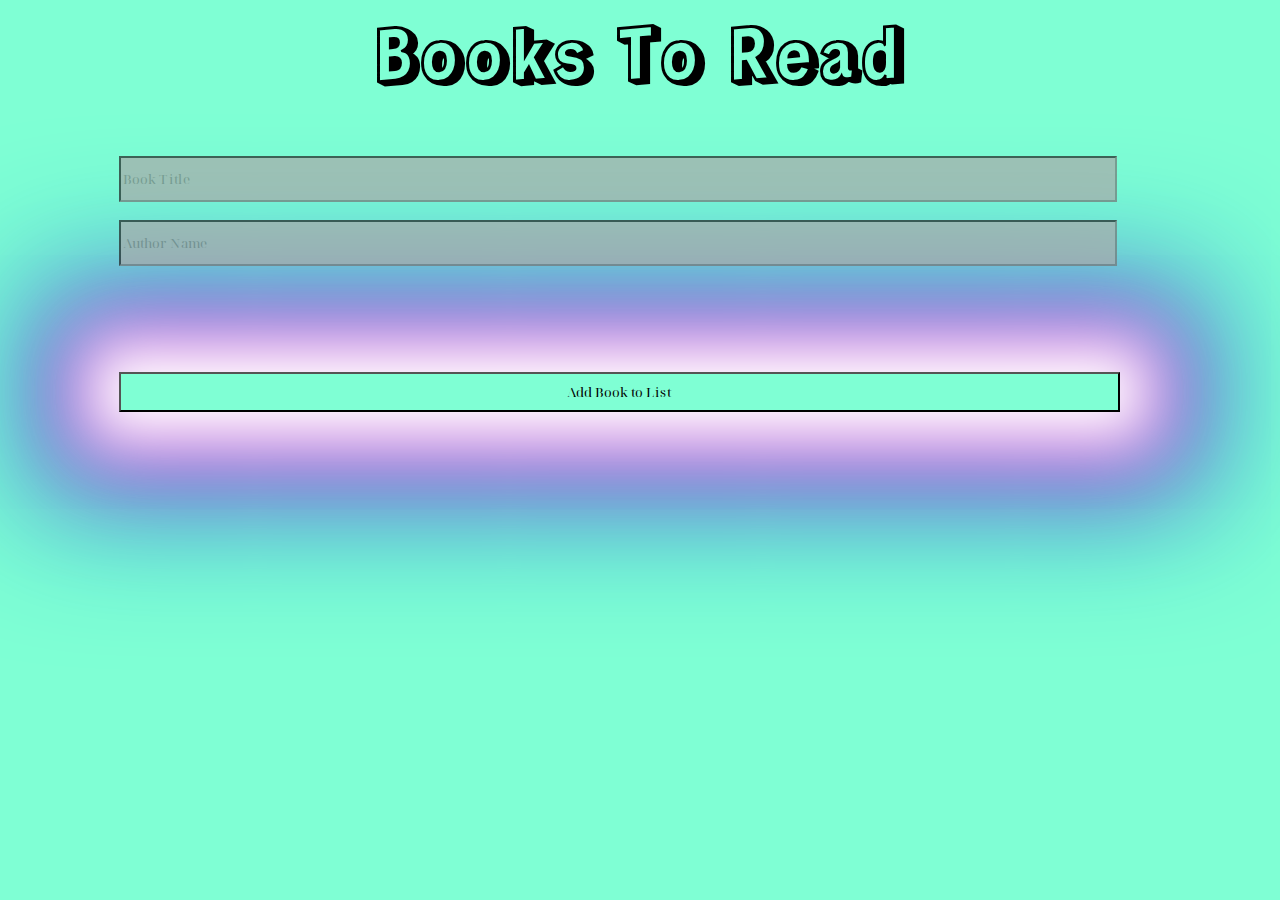
<file: week7/to-do/index.html>
<!DOCTYPE html>
<html lang="en">
    <head>
        <meta charset="UTF-8">
        <meta http-equiv="X-UA-Compatible" content="IE=edge">
        <meta name="viewport" content="width=device-width, initial-scale=1.0">

        <title>Capstone: To-Do</title>
        <link rel="stylesheet" href="style.css">
    </head>

    <body>
        <link rel="stylesheet" href="https://fonts.googleapis.com/css?family=Noto Serif Display">
        <link rel="stylesheet" href="https://fonts.googleapis.com/css?family=Rampart One">
        <link rel="stylesheet" href="https://fonts.googleapis.com/css?family=Dancing Script">


        <h1>Books To Read</h1>
        <form action="#" id="toDoList">
        <div id="toRead">
            <input type="text" id="addBook" placeholder="Book Title" required>
            <br><br>
            <input type="text" id="addAuthor" placeholder="Author Name" required>
            <br><br><br><br>
            <button type="button" id="button">Add Book to List</button>
        </div>

        <div id="books"></div>
        </form>
        <script src="app.js"></script>
    </body>
</html>
</file>
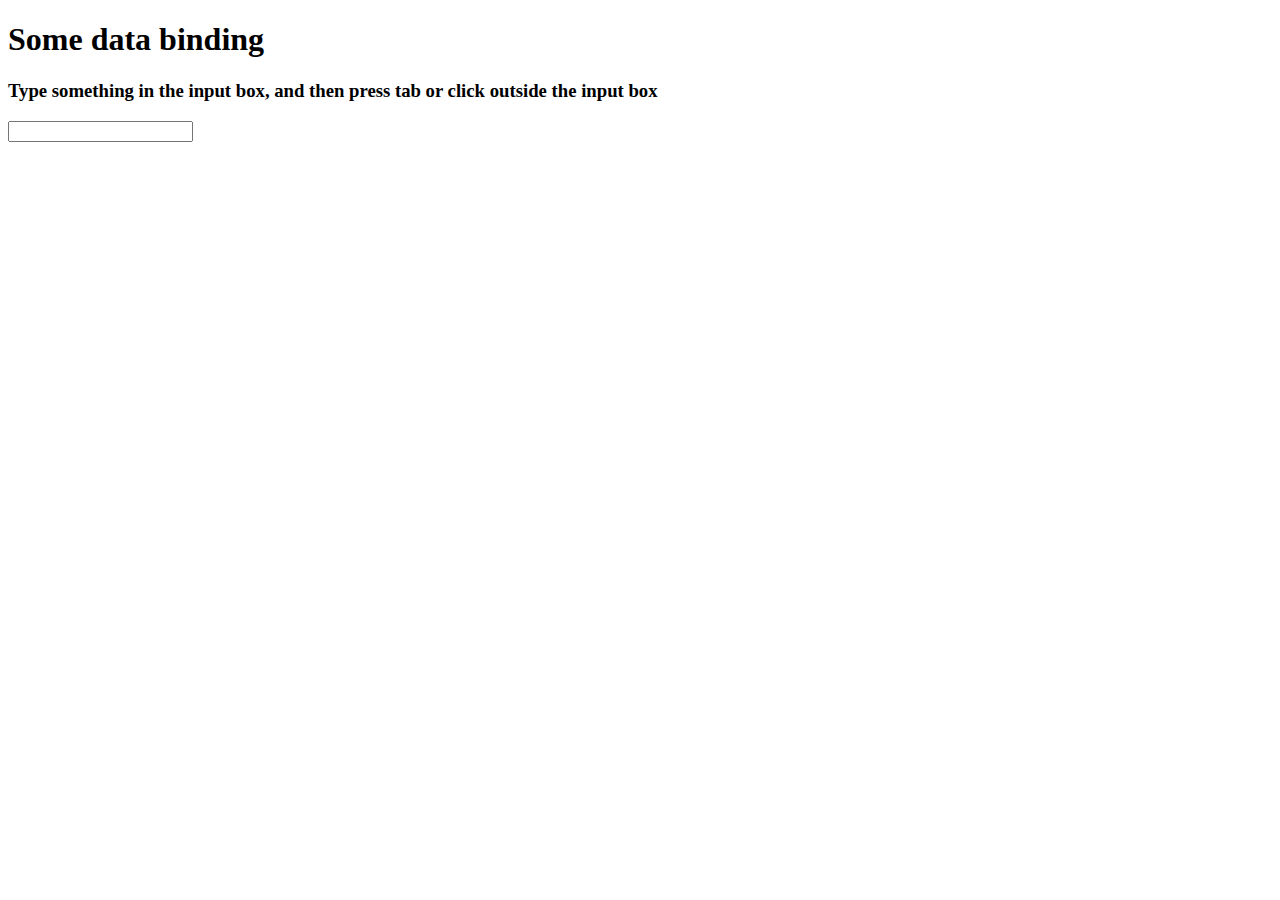
<file: week6/events_workbook/change/index.html>
<!DOCTYPE html>
<html lang="en">
<head>
    <meta charset="UTF-8">
    <meta name="viewport" content="width=device-width, initial-scale=1.0">
    <meta http-equiv="X-UA-Compatible" content="ie=edge">
    <title>Document</title>
</head>
<body>
    <h1>Some data binding</h1>
    <h3>Type something in the input box, and then press tab or click outside the input box</h3>
    <input id="change-me"/>
    <div id="output"></div>
    <script src="app.js"></script>
</body>
</html>
</file>
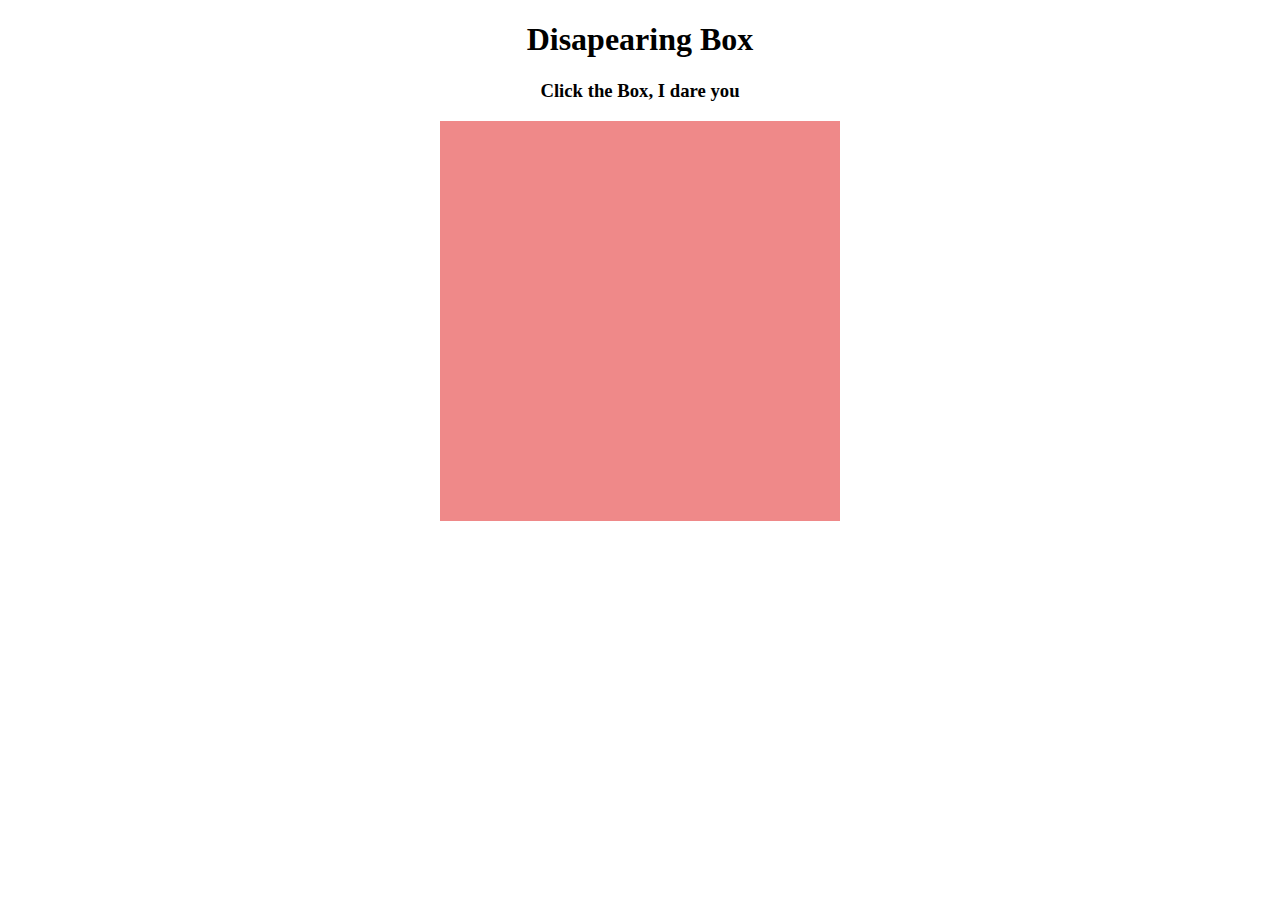
<file: week6/events_workbook/click/index.html>
<!DOCTYPE html>
<html lang="en">
<head>
    <meta charset="UTF-8">
    <meta name="viewport" content="width=device-width, initial-scale=1.0">
    <meta http-equiv="X-UA-Compatible" content="ie=edge">
    <title>Document</title>
    <link rel="stylesheet" href="style.css">
</head>
<body>
    <h1>Disapearing Box</h1>
    <h3>Click the Box, I dare you</h3>
    <div class="red-box"></div>
    <script src="app.js"></script>
</body>
</html>
</file>
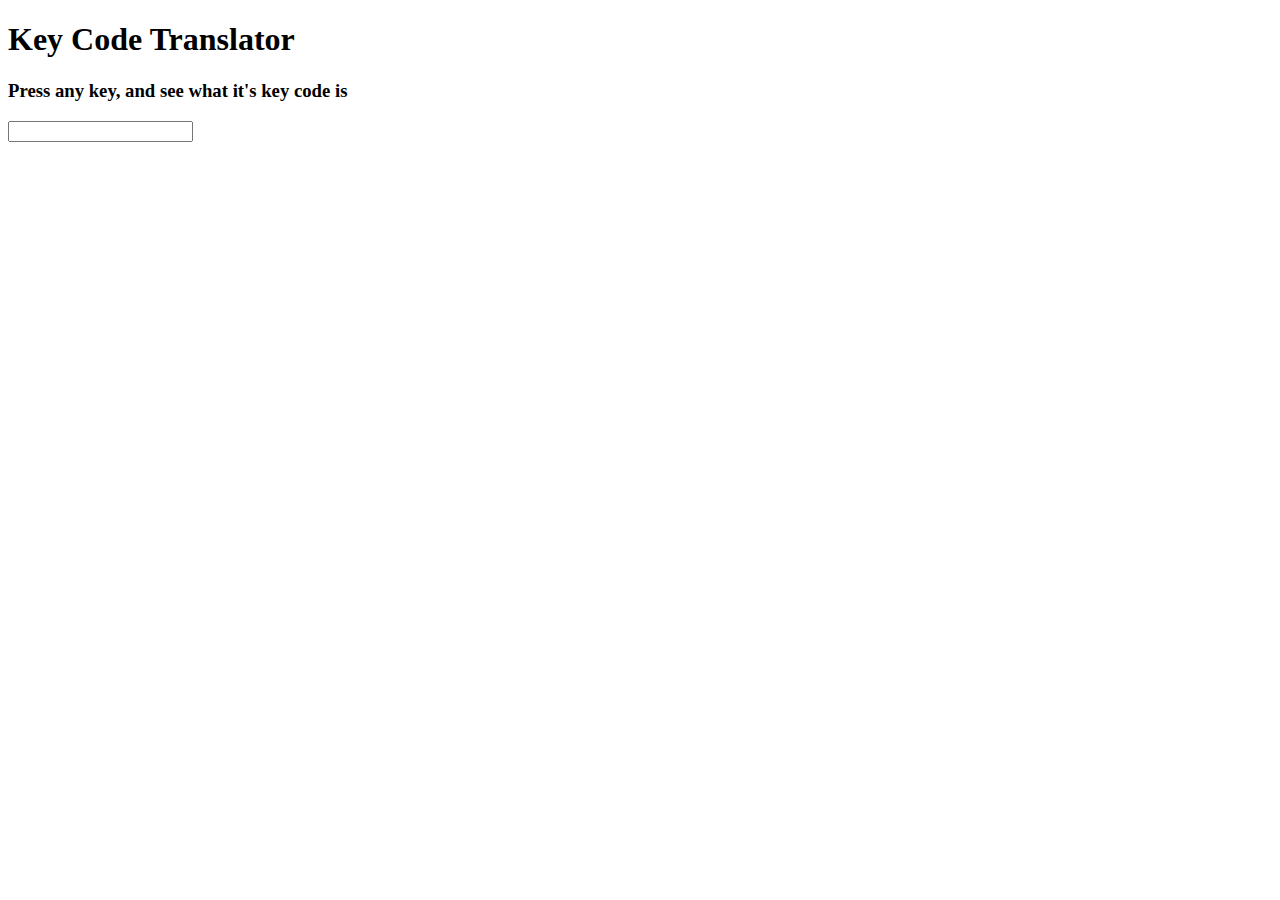
<file: week6/events_workbook/keypress/index.html>
<!DOCTYPE html>
<html lang="en">
<head>
    <meta charset="UTF-8">
    <meta name="viewport" content="width=device-width, initial-scale=1.0">
    <meta http-equiv="X-UA-Compatible" content="ie=edge">
    <title>Document</title>
</head>
<body>
    <h1>Key Code Translator</h1>
    <h3>Press any key, and see what it's key code is</h3>
    <div id="output"></div>
    <script src="app.js"></script>
</body>
</html>
</file>
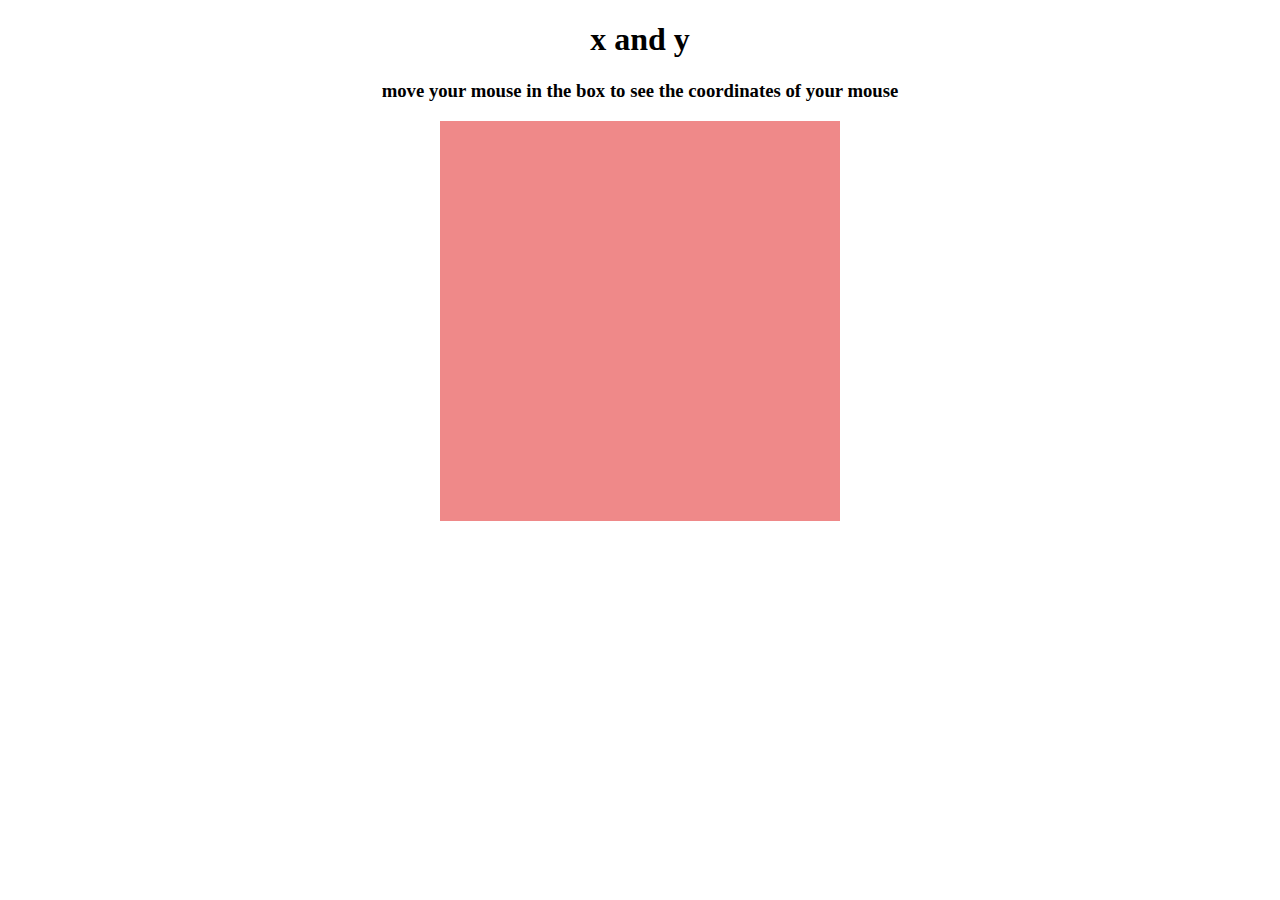
<file: week6/events_workbook/mouseover/index.html>
<!DOCTYPE html>
<html lang="en">
<head>
    <meta charset="UTF-8">
    <meta name="viewport" content="width=device-width, initial-scale=1.0">
    <meta http-equiv="X-UA-Compatible" content="ie=edge">
    <title>Document</title>
    <link rel="stylesheet" href="style.css">
</head>
<body>
    <h1>x and y</h1>
    <h3>move your mouse in the box to see the coordinates of your mouse</h3>
    <div class="red-box"></div>
    <script src="app.js"></script>
</body>
</html>
</file>
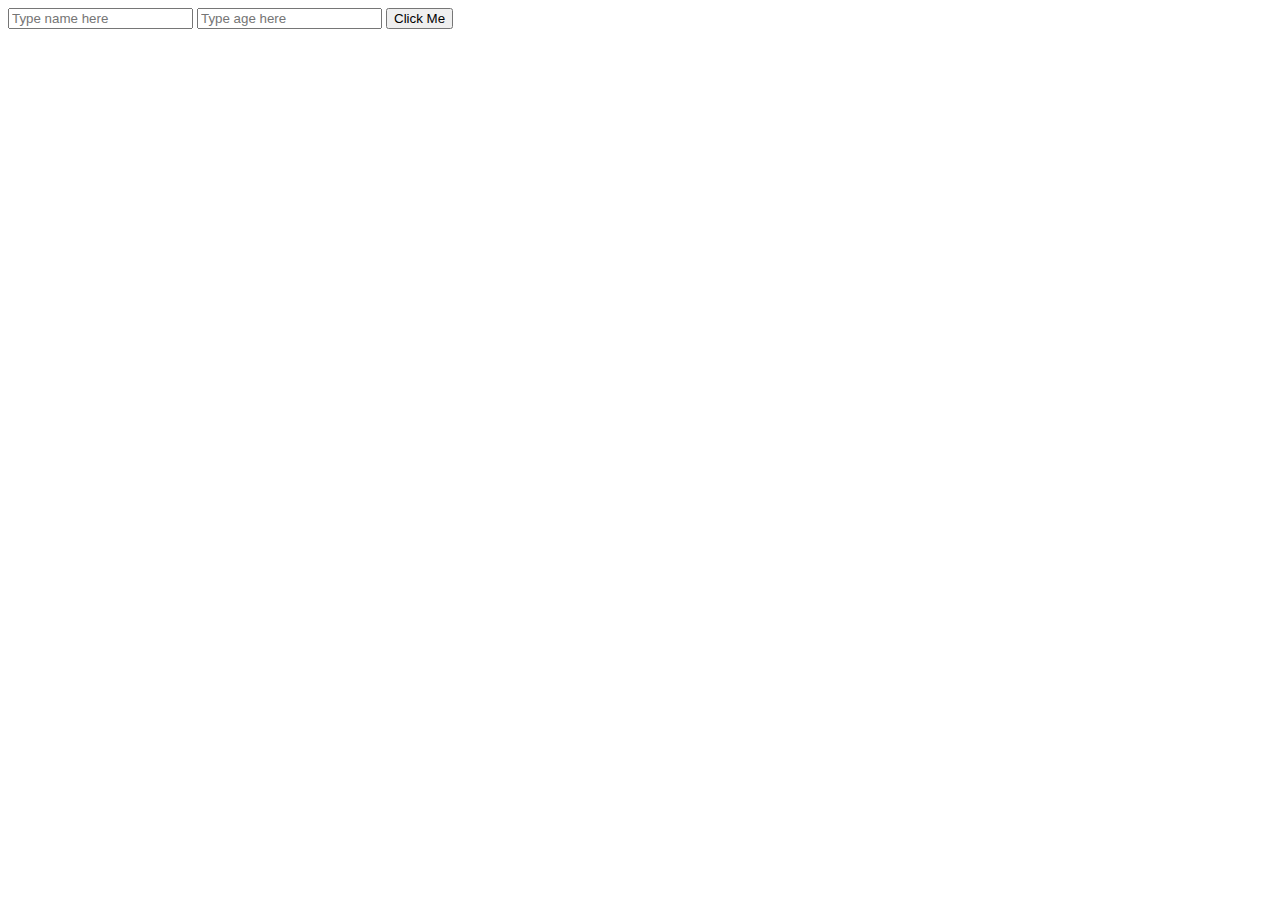
<file: week6/events_workbook/submit/index.html>
<!DOCTYPE html>
<html lang="en">
<head>
    <meta charset="UTF-8">
    <meta name="viewport" content="width=device-width, initial-scale=1.0">
    <meta http-equiv="X-UA-Compatible" content="ie=edge">
    <title>Document</title>
</head>
<body>
    <div>
        <form id="submit-me">
            <input id="name"/>
            <input id="age"/>
            <button>Click Me</button>
            <!-- the button knows that it belongs to this form because it's nested in it. 
            A single button in a form will defualt to a submit button and will trigger a submit event -->
        </form>
    </div>
    <script src="app.js"></script>
</body>
</html>
</file>
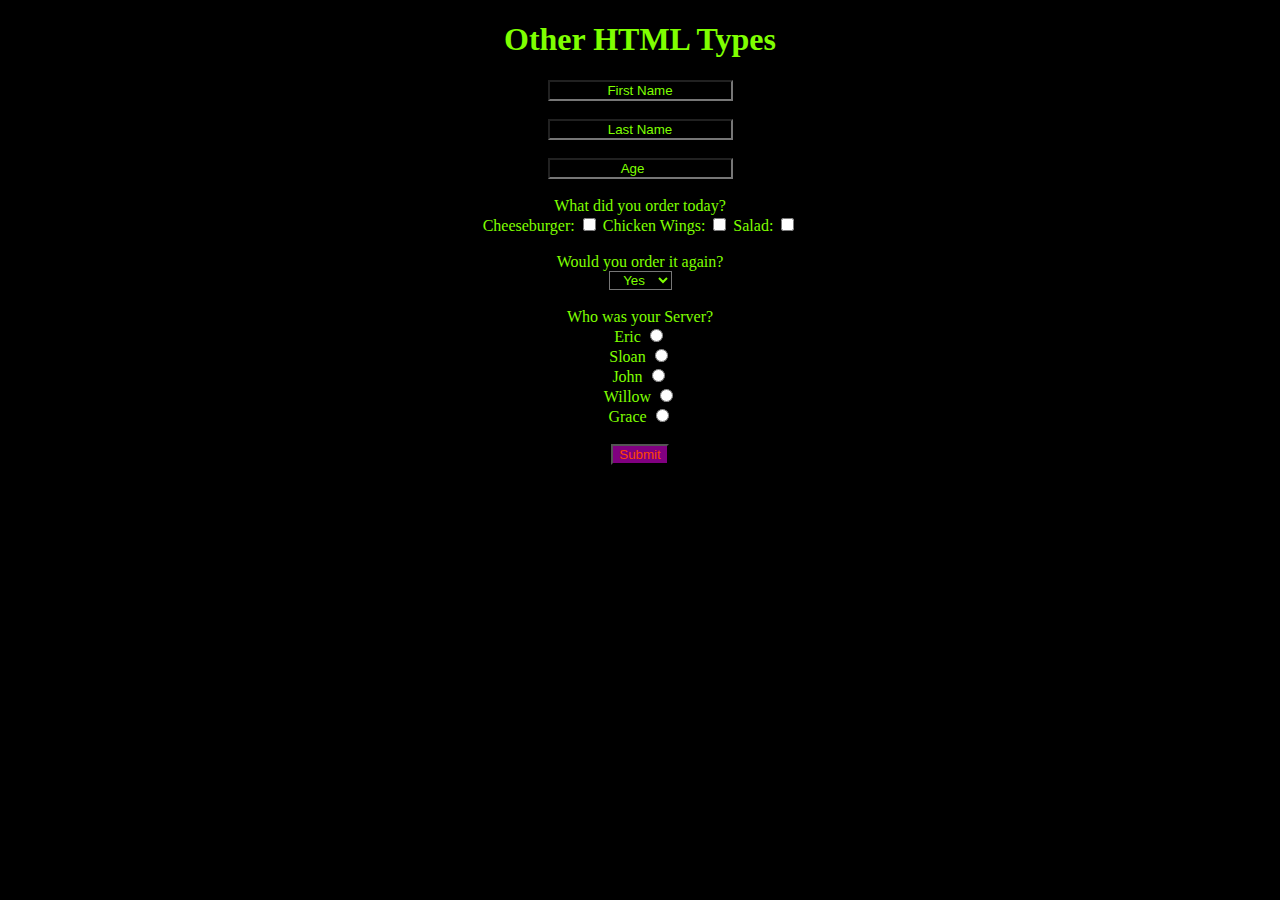
<file: week5/submit_events/html_types.html>
<!DOCTYPE html>
<html lang="en">
    <head>
        <link rel="stylesheet" href="html_types.css">
        <meta charset="UTF 8" />
        <meta http-equiv="X-UA-Compatible" content="IE-edge" />
        <meta name="viewport" content="width=device-width, initial scale=1.0" />
        <title>HTML Types</title>
    </head>

    <body>
        <form action="#" id="myForm"><label>
            <h1>Other HTML Types</h1>
            <input type="text" name="user" id="fName" value="First Name">
            <br><br>
            <input type="text" name="user" id="lName" value="Last Name">
            <br><br> 
            <input type="number" name="user" id="age" value="age"
            placeholder="Age">
            <br><br>
            </label>

            <label for="food">What did you order today?</label>
            <br>
            Cheeseburger: 
            <input type="checkbox" name="cheeseburger" id="cheeseburger" value="Cheeseburger">
            Chicken Wings:
            <input type="checkbox" name="chicken" id="chicken" value="Chicken Wings">
            Salad:
            <input type="checkbox" name="salad" id="salad" value="Salad">
        
            <br><br>
            <label for="menu">Would you order it again?</label>
            <br>
            <select name="select" id="menu">
                <option value="Yes" id="menuSelect">Yes</option>
                <option value="No" id="menuSelect">No</option>
                <option value="Maybe" id="menuSelect">Maybe</option>
            </select> 
            
            <br><br>
            <label for="serve">Who was your Server?</label>
            <br>
            <label for="serve">Eric</label>
            <input type="radio" name="radio" value="Eric" id="server">
            <br>
            <label for="serve">Sloan</label>
            <input type="radio" name="radio" value="Sloan" id="server">
            <br>
            <label for="serve">John</label>
            <input type="radio" name="radio" value="John" id="server">
            <br>
            <label for="serve">Willow</label>
            <input type="radio" name="radio" value="Willow" id="server">
            <br>
            <label for="serve">Grace</label>
            <input type="radio" name="radio" value="Grace" id="server">
            <br><br>
            <button type="button" value="submit" id="button" name="submit">Submit</button>
        </form>
        
        <script src="html_types.js"></script>
    </body>
</html>
</file>
<file: week7/to-do/style.css>
* {
    margin: auto;
    padding: auto;
    width: 95%;
    background-color: aquamarine;
}

h1 {
    font-family: Rampart One, sans-serif;
    font-size: 70px;
    text-align: center;
}

#toRead {
    align-items: center;
    justify-content: center;
    margin-top: 5%;
}
#toRead > button {
    width: 96%;
    height: 40px;
    margin-top: 5%;
    box-shadow:
    0 0 60px 30px #fff,  
    0 0 100px 60px rgb(216, 83, 216), 
    0 0 140px 90px rgb(36, 145, 218); 
    font-family: Noto Serif Display;
}
#addBook, #addAuthor {
    height: 40px;
    background-color: darkgrey;
    opacity: 70%;
    font-family: Noto Serif Display;
}
li {
    font-size: 40px;
    list-style-type: none;
    color: darkblue;
}
</file>
<file: week6/events_workbook/click/style.css>
.red-box {
    height: 400px;
    width: 400px;
    background-color: #ef8989;
    margin: auto;
}

h1, h3 {
    text-align: center;
}
</file>
<file: week6/events_workbook/mouseover/style.css>
.red-box {
    height: 400px;
    width: 400px;
    background-color: #ef8989;
    margin: auto;
}

h1, h3 {
    text-align: center;
}
</file>
<file: week5/submit_events/html_types.css>
* {
text-align: center;
background-color: black;
color: chartreuse;
}
button {
    color: orangered;
    background-color: purple;
}
#age::placeholder {
    color: chartreuse;
}
</file>
